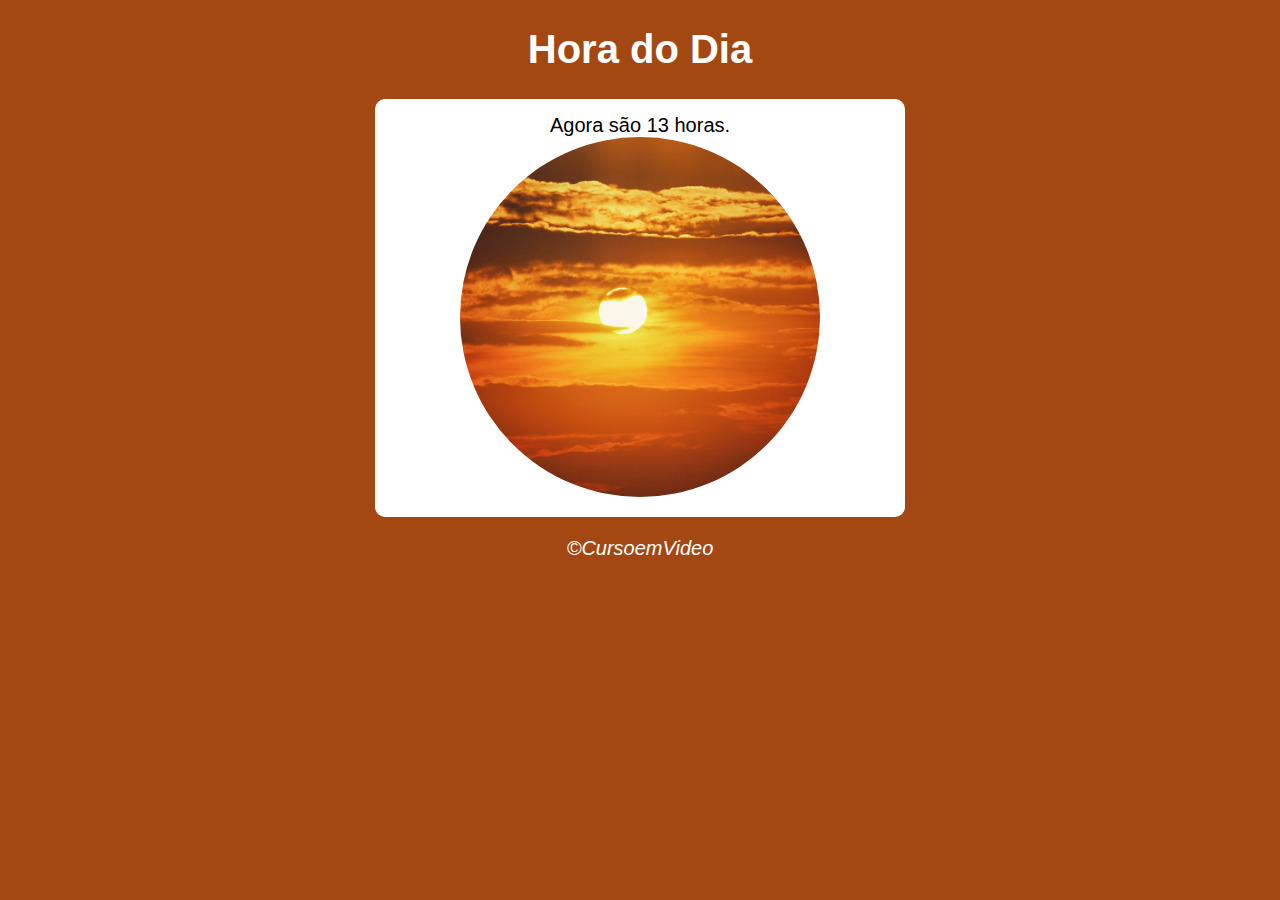
<file: Curso em Vídeo/Exercícios propostos/ex001/index.html>
<!DOCTYPE html>
<html lang="pt-br">
<head>
    <meta charset="UTF-8">
    <meta name="viewport" content="width=device-width, initial-scale=1.0">
    <title>Hora do dia</title>
    <link rel="stylesheet" href="style/style.css">
</head>
<body onload="carregar()">
    <header>
        <h1>Hora do Dia</h1>
    </header>
    <section>
        <div id="msg">
            
        </div>
        <div>
            <img src="imagens/tarde.jpg" alt="" id="imagem">
        </div>
    </section>
    <footer>
        <p>&copy;CursoemVideo</p>
    </footer>
    <script src="script/script.js"></script>
</body>
</html>
</file>
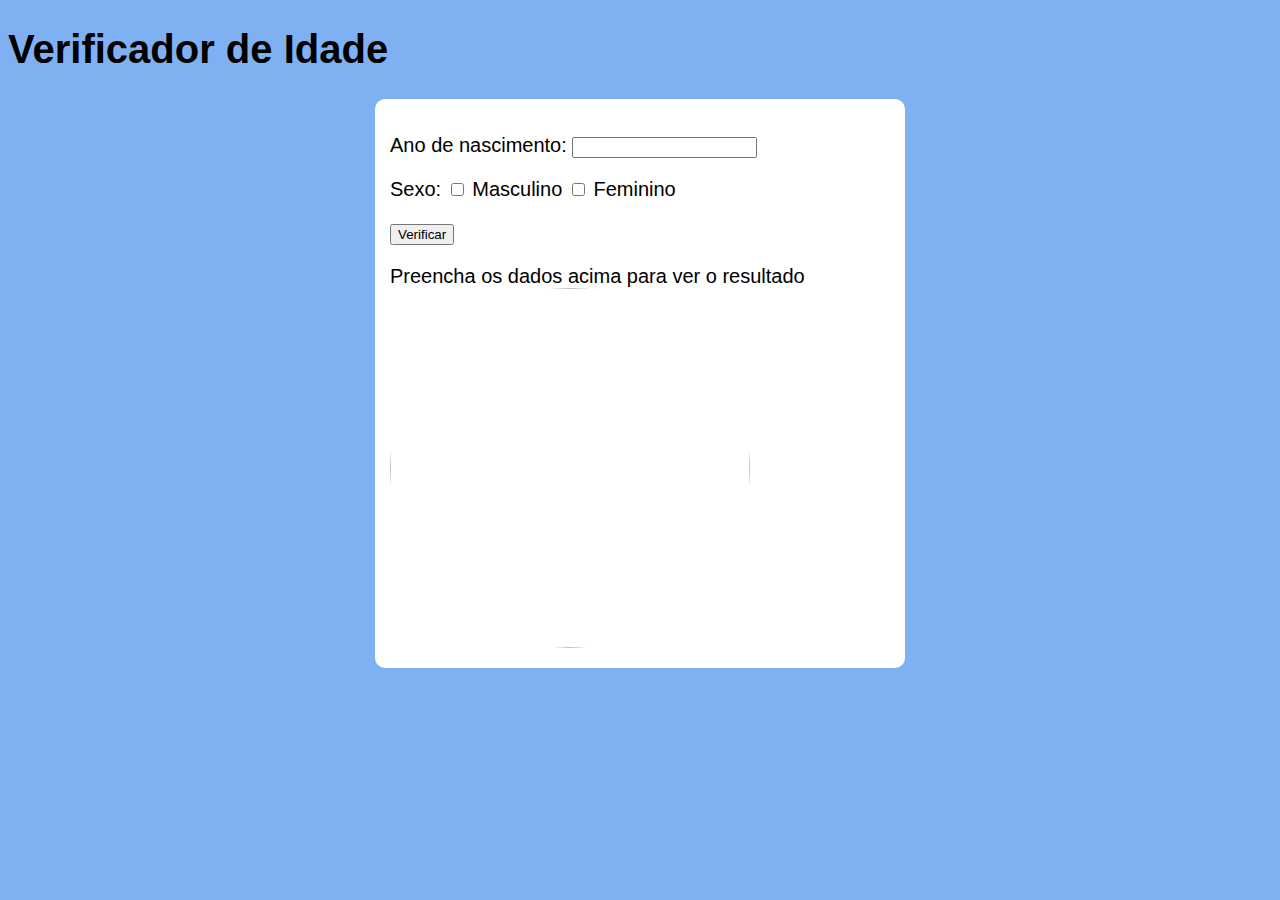
<file: Curso em Vídeo/Exercícios propostos/ex002/index.html>
<!DOCTYPE html>
<html lang="pt-br">
<head>
    <meta charset="UTF-8">
    <meta name="viewport" content="width=device-width, initial-scale=1.0">
    <title>Verificador de idade</title>
</head>
<link rel="stylesheet" href="style/style.css">
<body>
    <h1>Verificador de Idade</h1>
    <section>
        <div>
            <p>Ano de nascimento: <input type="number" name="data_de_nascimento" id="ano_nascimento"></p>
            <p>
                Sexo:
                <input type="checkbox" id="masculino" name="sexo" value="masculino">
                <label for="masculino">Masculino</label>
                <input type="checkbox" id="feminino" name="sexo" value="feminino">
                <label for="feminino">Feminino</label>
            <p>
            <p>
                <input type="button" value="Verificar" onclick="verificar()">
            </p>
        </div>
        <div id="res">
            Preencha os dados acima para ver o resultado
            <img id="img">
        </div>
        </section>
    <script src="script/script.js"></script>
</body>
</html>
</file>
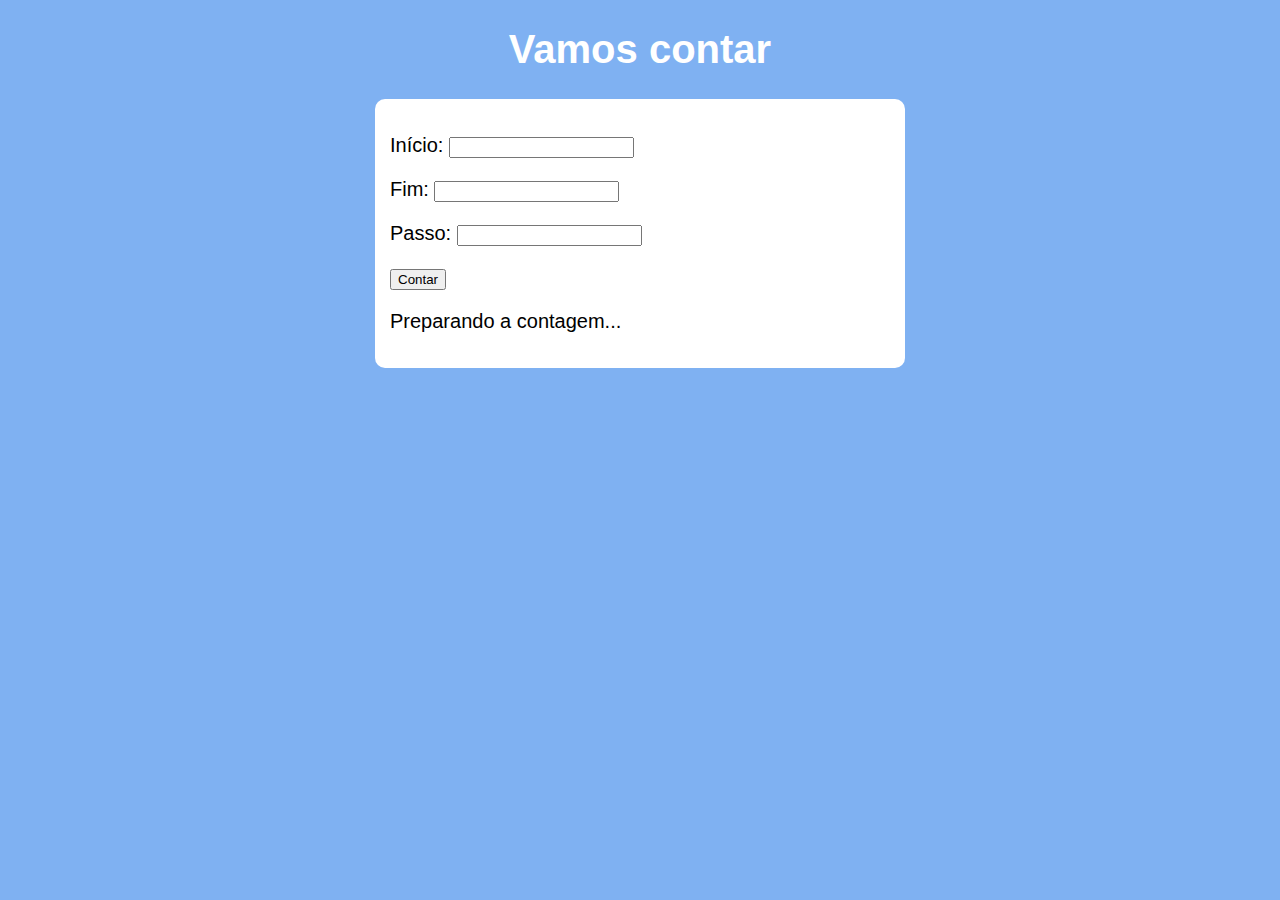
<file: Curso em Vídeo/Exercícios propostos/ex003/index.html>
<!DOCTYPE html>
<html lang="pt-br">
<head>
    <meta charset="UTF-8">
    <meta name="viewport" content="width=device-width, initial-scale=1.0">
    <title>Document</title>
    <link rel="stylesheet" href="style/style.css">
</head>
<body>
    <header>
        <h1>Vamos contar</h1>
    </header>
    <section>
        <div>
            <p>
                Início: <input type="number" name="inicio" id="inicio">
            </p>
            <p>
                Fim: <input type="number" name="fim" id="fim">
            </p>
            <p>
                Passo: <input type="number" name="passo" id="passo">
            </p>
            <p>
                <input type="button" value="Contar" onclick="contar()">
            </p>
        </div>
        <div id="res">
            <p>Preparando a contagem...</p>
        </div>
    </section>
    <footer>

    </footer>
    <script src="script/script.js"></script>
</body>
</html>
</file>
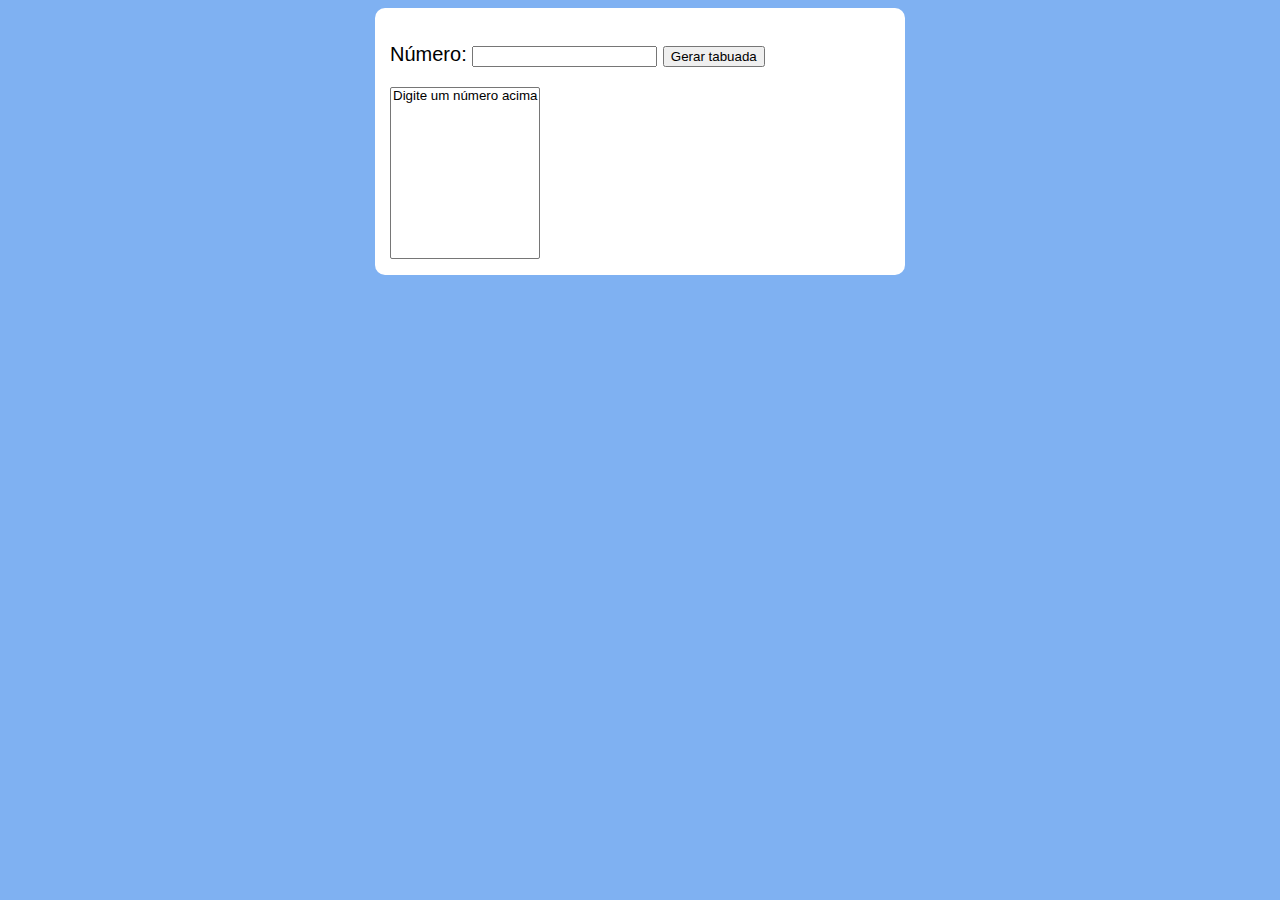
<file: Curso em Vídeo/Exercícios propostos/ex004/index.html>
<!DOCTYPE html>
<html lang="pt-br">
<head>
    <meta charset="UTF-8">
    <meta name="viewport" content="width=device-width, initial-scale=1.0">
    <title>Document</title>
    <link rel="stylesheet" href="style/style.css">
</head>
<body>
    <header>

    </header>
    <section>
        <div>
            <p>Número: <input type="number" name="numero" id="num"> <input type="button" value="Gerar tabuada" onclick="tabuada()"></p>
        </div>
        <div>
            <select name="tabuada" id="tabuada" size="10">
                <option>Digite um número acima</option>
            </select>
        </div>
    </section>
    <script src="script/script.js"></script>
</body> 
</html>
</file>
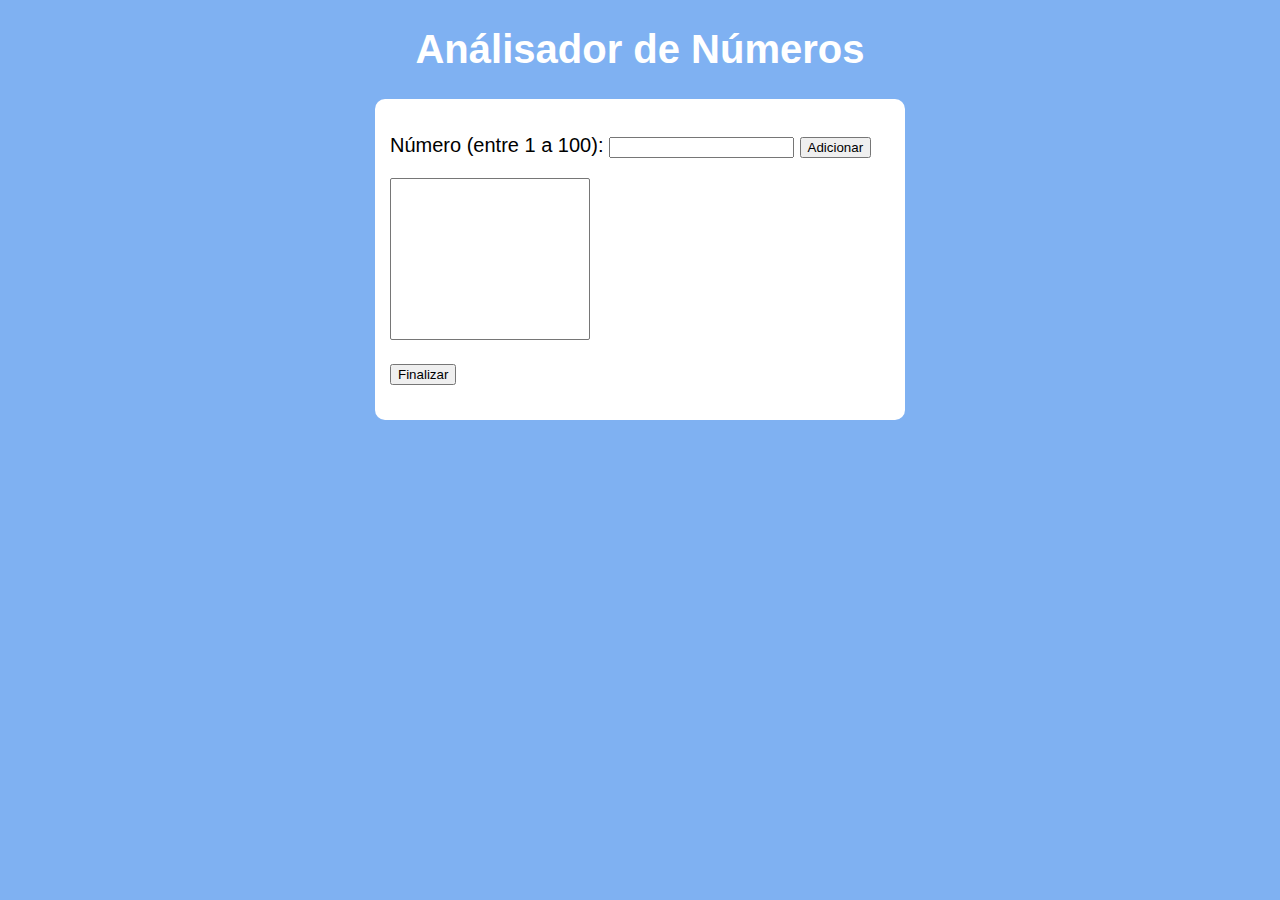
<file: Curso em Vídeo/Exercícios propostos/ex005/index.html>
<!DOCTYPE html>
<html lang="pt-br">
<head>
    <meta charset="UTF-8">
    <meta name="viewport" content="width=device-width, initial-scale=1.0">
    <title>Análisador de Números</title>
    <link rel="stylesheet" href="style/style.css">
</head>
<body>
    <header>
        <h1>Análisador de Números</h1>
    </header>
    <section>
        <div>
            <p>
                Número (entre 1 a 100): <input type="number" name="numero" id="numero"> <input type="button" value="Adicionar" onclick="adicionar()">
            </p>
            <select name="tabela" id="tabela" size="10"></select>
            <p>
                <input type="button" value="Finalizar" onclick="calcular()">
            </p>
        </div>
        <div id="res">
            
        </div>
    </section>
    <script src="script/script.js"></script>
</body>
</html>
</file>
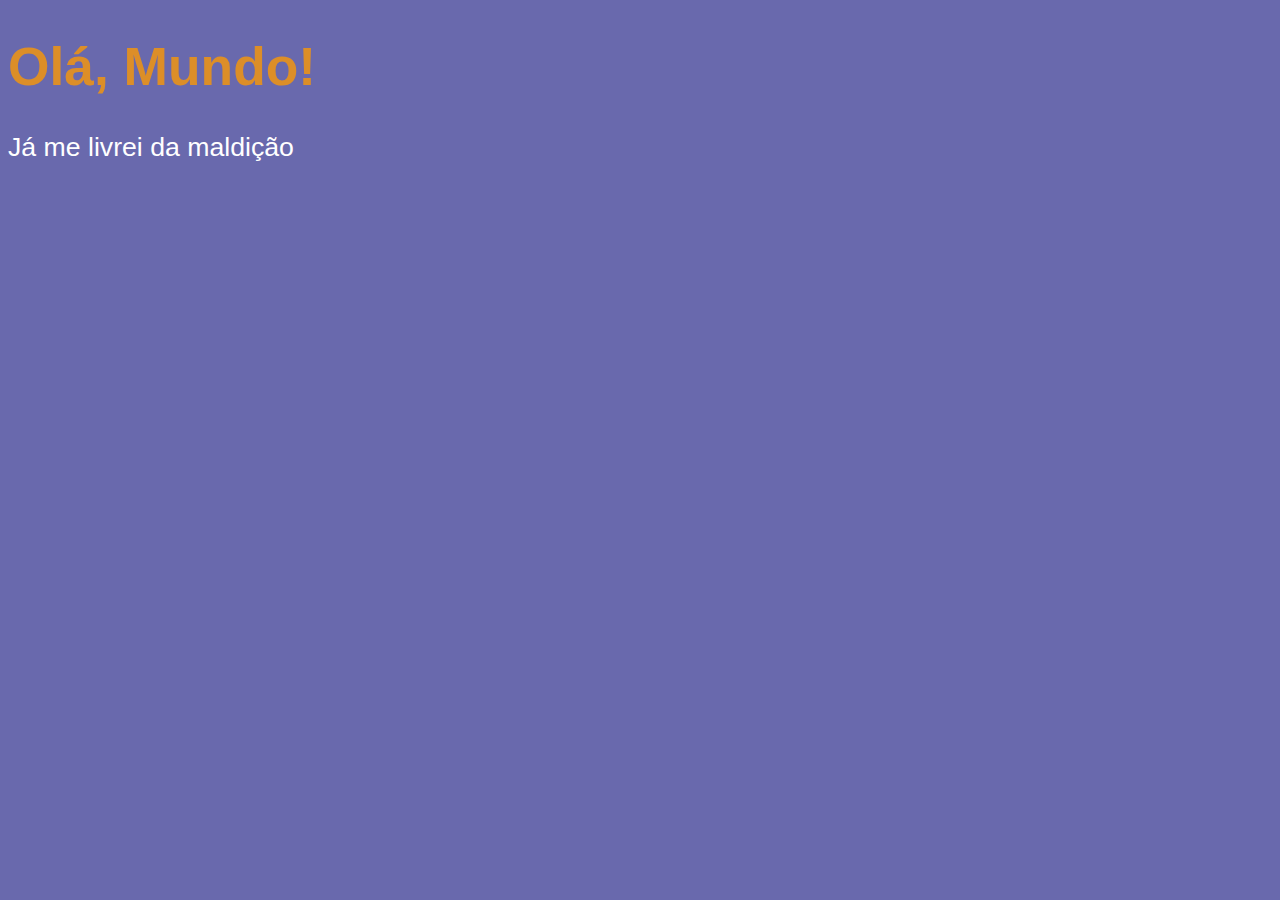
<file: Curso em Vídeo/ex001.html>
<!DOCTYPE html>
<html lang="pt-br">
<head>
    <meta charset="UTF-8">
    <meta name="viewport" content="width=device-width, initial-scale=1.0">
    <title>Meu primeiro programa</title>
    <style>
        body{
            background-color: rgb(105, 105, 173);
            color: white;
            font: normal 20pt Arial;
        }
        h1{
            color: rgba(255, 153, 0, 0.767);
        }
    </style>
</head>
<body>
    <h1>Olá, Mundo!</h1>
    <p>Já me livrei da maldição</p>
    <script>
        window.alert('Minha primeira mensagem') //Janela com botão OK
        window.confirm('Está gostando de JavaScript? ') //Janela com botão OK e Cancel
        window.prompt('Qual seu nome? ') //Vai perguntar o nome
    </script>
</body>
</html>
</file>
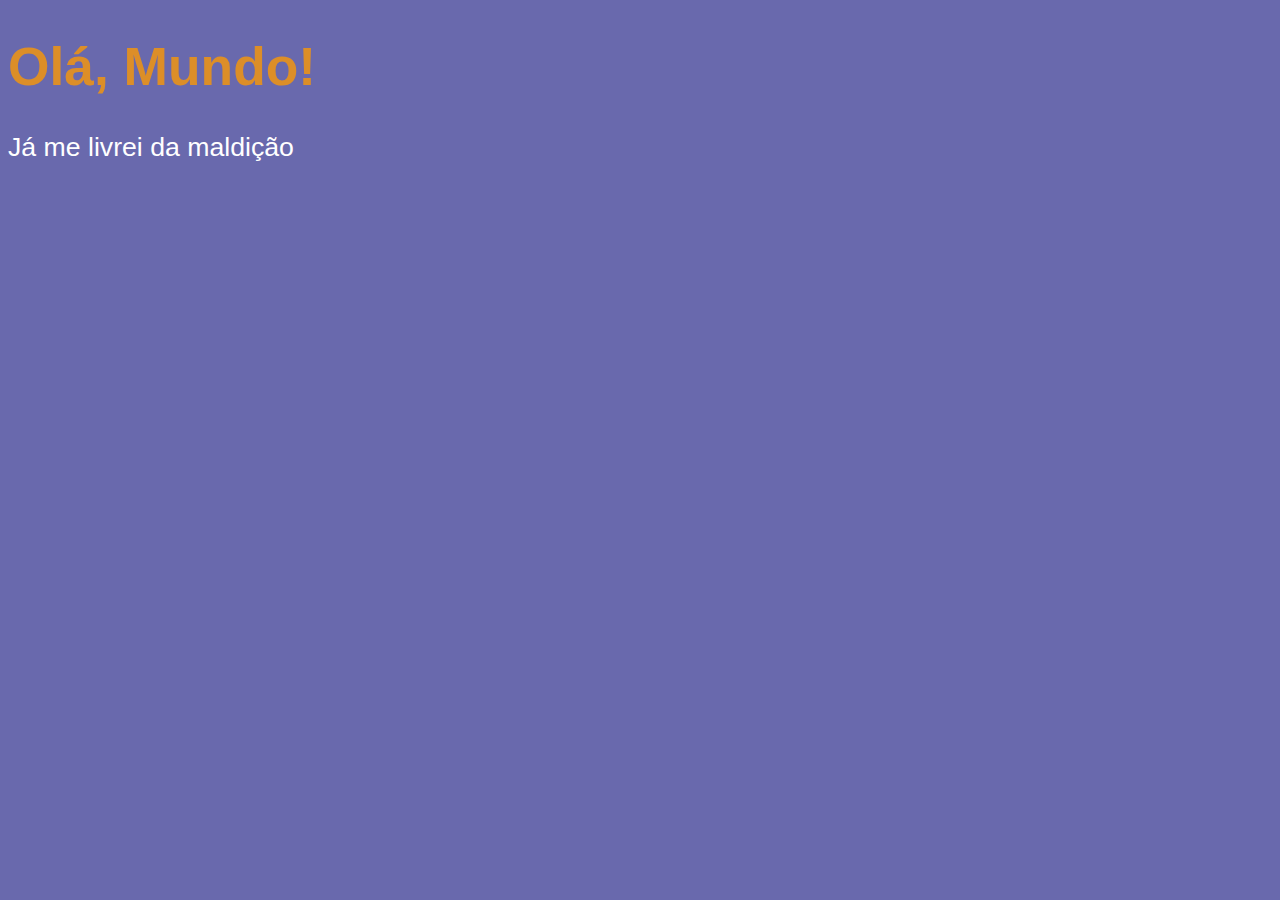
<file: Curso em Vídeo/ex002.html>
<!DOCTYPE html>
<html lang="pt-br">
<head>
    <meta charset="UTF-8">
    <meta name="viewport" content="width=device-width, initial-scale=1.0">
    <title>Meu primeiro programa</title>
    <style>
        body{
            background-color: rgb(105, 105, 173);
            color: white;
            font: normal 20pt Arial;
        }
        h1{
            color: rgba(255, 153, 0, 0.767);
        }
    </style>
</head>
<body>
    <h1>Olá, Mundo!</h1>
    <p>Já me livrei da maldição</p>
    <script>
        var nome = window.prompt('Qual seu nome? ') //Vai perguntar o nome
        window.alert('É um grande prazer em te conhecer, '+ nome)
    </script>
</body>
</html>
</file>
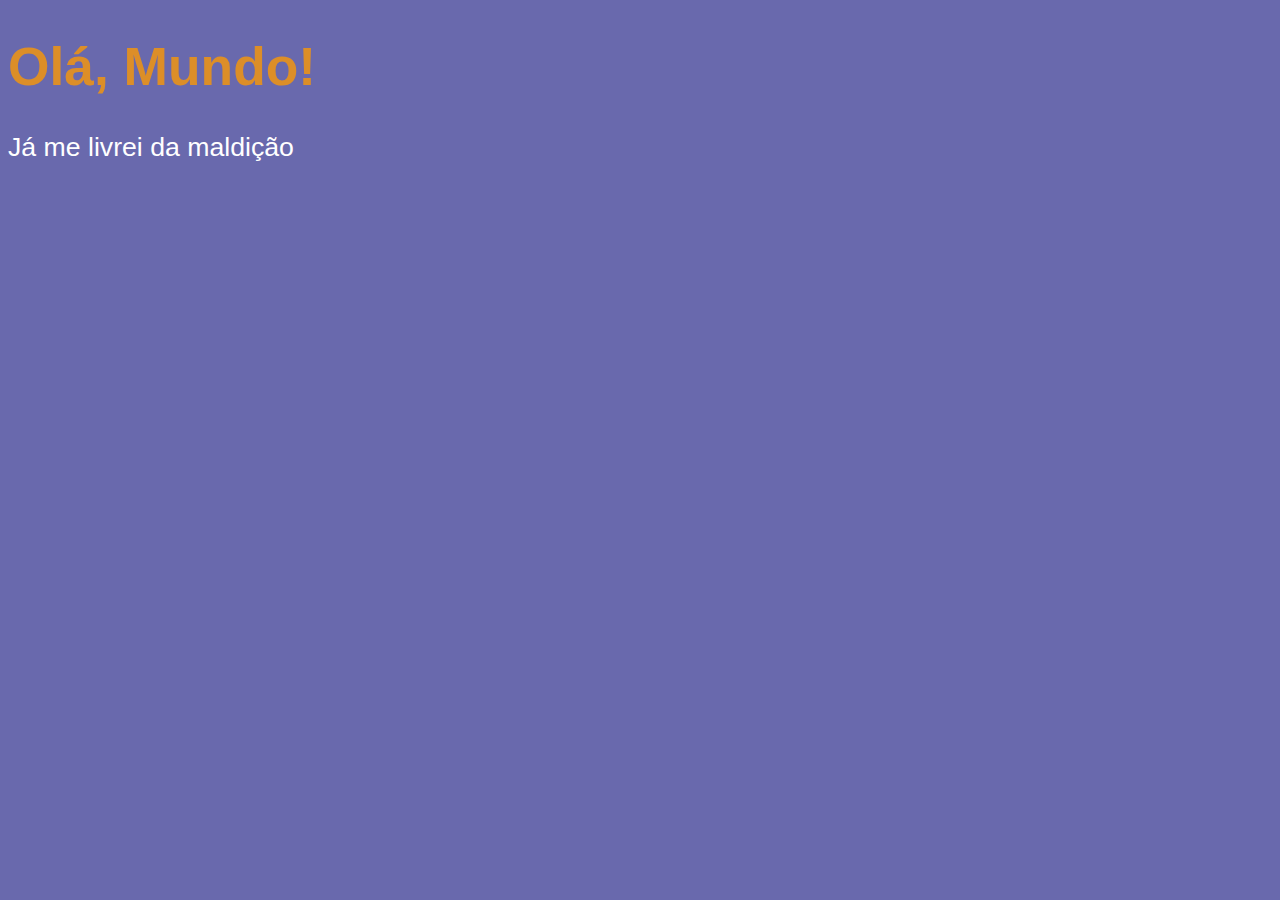
<file: Curso em Vídeo/ex003.html>
<!DOCTYPE html>
<html lang="pt-br">
<head>
    <meta charset="UTF-8">
    <meta name="viewport" content="width=device-width, initial-scale=1.0">
    <title>Meu primeiro programa</title>
    <style>
        body{
            background-color: rgb(105, 105, 173);
            color: white;
            font: normal 20pt Arial;
        }
        h1{
            color: rgba(255, 153, 0, 0.767);
        }
    </style>
</head>
<body>
    <h1>Olá, Mundo!</h1>
    <p>Já me livrei da maldição</p>
    <script>
        var n1 = Number.parseInt(window.prompt('Digite um número: '))
        var n2 = Number.parseFloat(window.prompt('Digite outro número: '))
        var s = n1 + n2
        window.alert(`A soma entre os valores ${n1} e ${n2} é igual a ${s}`)
    </script>
</body>
</html>
</file>
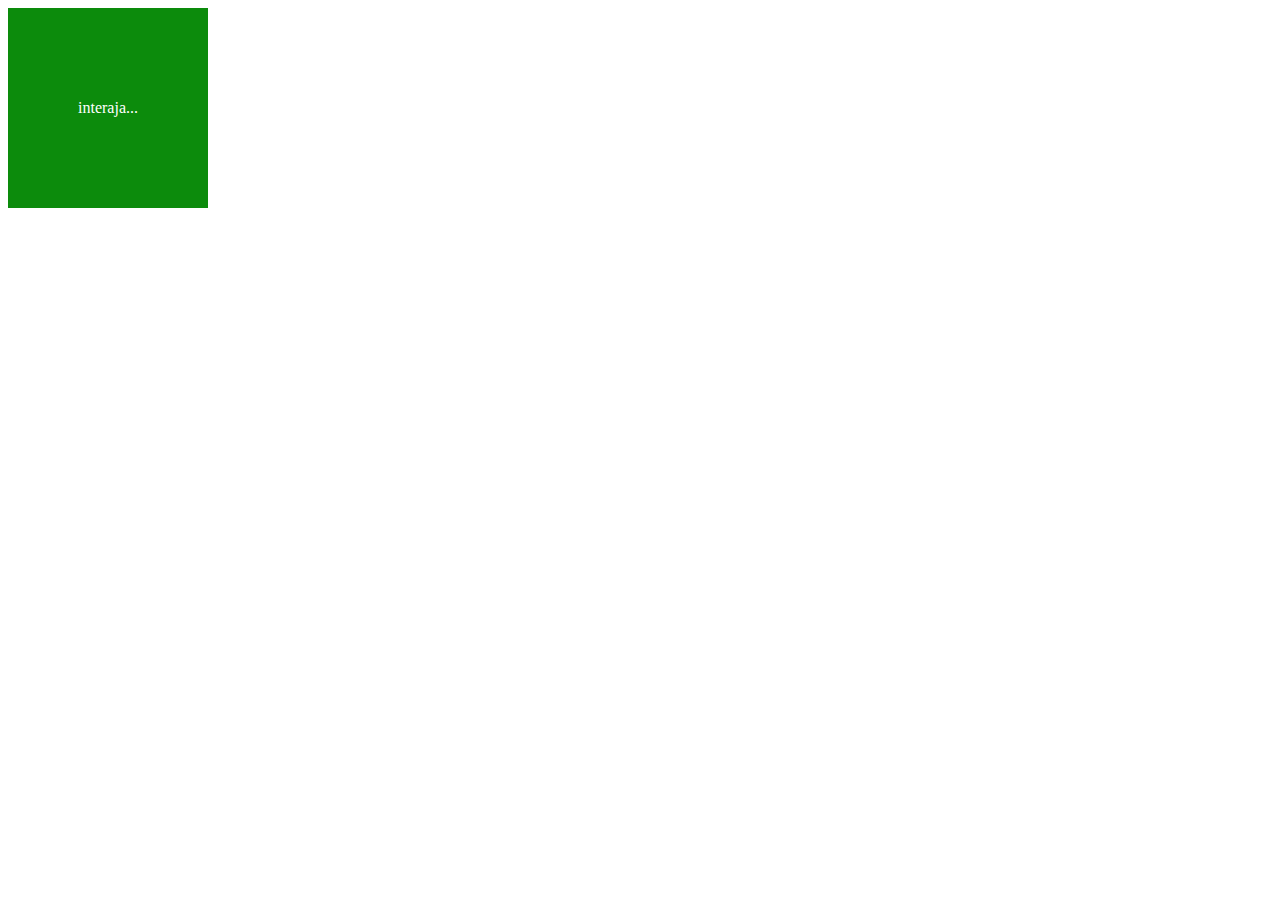
<file: Curso em Vídeo/ex006.html>
<!DOCTYPE html>
<html lang="pt-br">
<head>
    <meta charset="UTF-8">
    <meta name="viewport" content="width=device-width, initial-scale=1.0">
    <title>Eventos DOM</title>
    <style>
        div#area{
            background-color: rgb(12, 139, 12);
            color: white;
            width: 200px;
            height: 200px;
            line-height: 200px;
            text-align: center;
        }
    </style>
</head>
<body>
    <div id="area">interaja...</div>

    <script>
        var a = window.document.getElementById('area')
        a.addEventListener('click', clicar)
        a.addEventListener('mouseenter', entrar)
        a.addEventListener('mouseout', sair)
        function clicar(){
            a.innerText = 'Clicou!'
            a.style.backgroundColor = 'red'
        }
        function entrar() {
            a.innerText = 'Entrou!'
        }
        function sair(){
            a.innerText = 'Saiu!'
            a.style.backgroundColor = 'green'
        }
    </script>
</body>
</html>
</file>
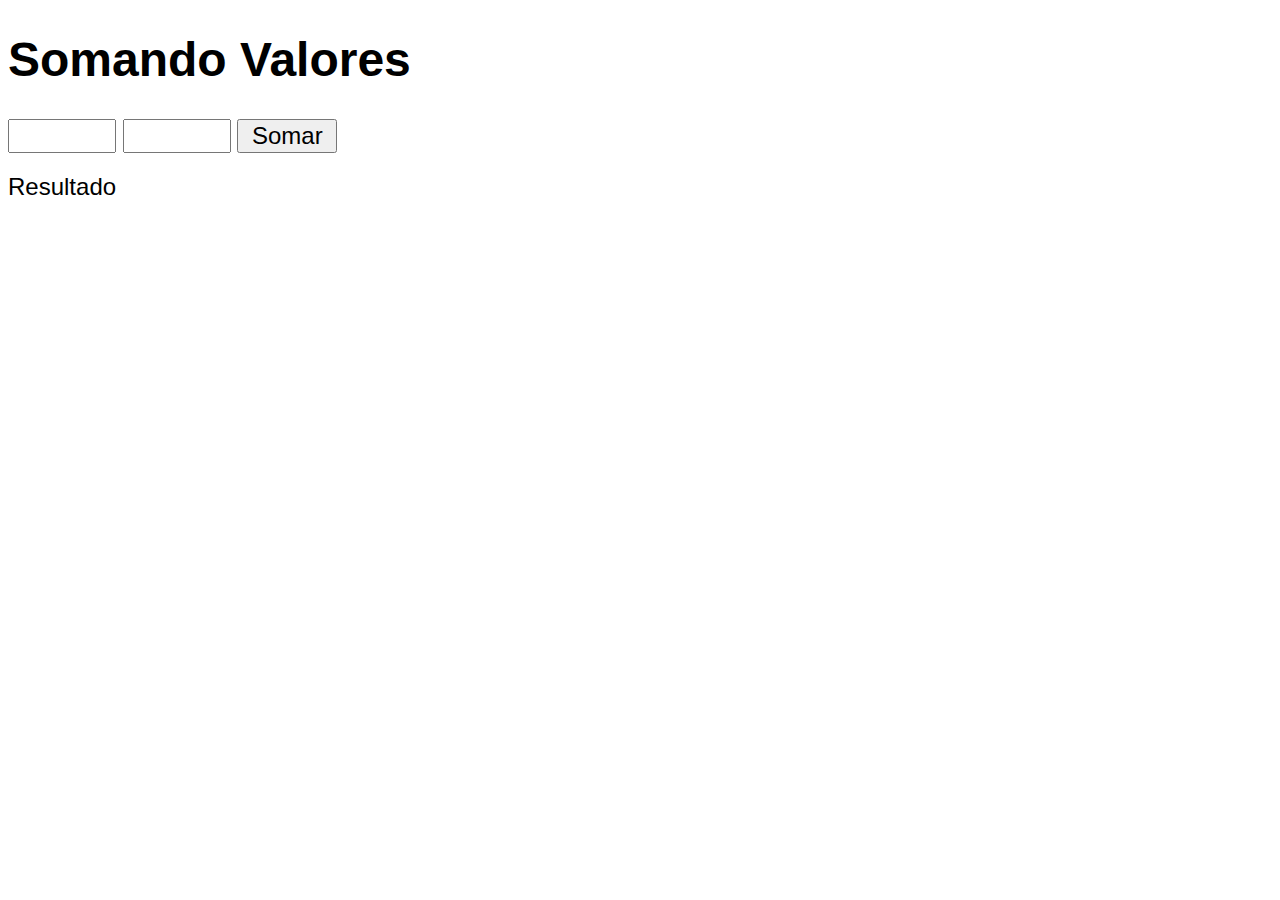
<file: Curso em Vídeo/ex007.html>
<!DOCTYPE html>
<html lang="en">
<head>
    <meta charset="UTF-8">
    <meta name="viewport" content="width=device-width, initial-scale=1.0">
    <title>Somando Números</title>
    <style>
        body {
            font: normal 18pt Arial;
        }
        input {
            font: normal 18pt Arial;
            width: 100px;
        }
        div#res {
            margin-top: 20px;
        }
    </style>
</head>
<body>
    <h1>Somando Valores</h1>
    <input type="number" name="txtn1" id="txtn1">
    <input type="number" name="txtn2" id="txtn2">
    <input type="button" value="Somar" onclick="somar()">
    <div id="res">Resultado</div>
    <script>
        function somar() {
            var tn1 = window.document.getElementById('txtn1')
            var tn2 = window.document.querySelector("input#txtn2")
            var res = window.document.getElementById('res')
            var n1 = Number(tn1.value)
            var n2 = Number(tn2.value)
            var s = n1 + n2
            res.innerHTML = `A soma entre ${n1} e ${n2} é igual ${s}`
        }
    </script>
</body>
</html>
</file>
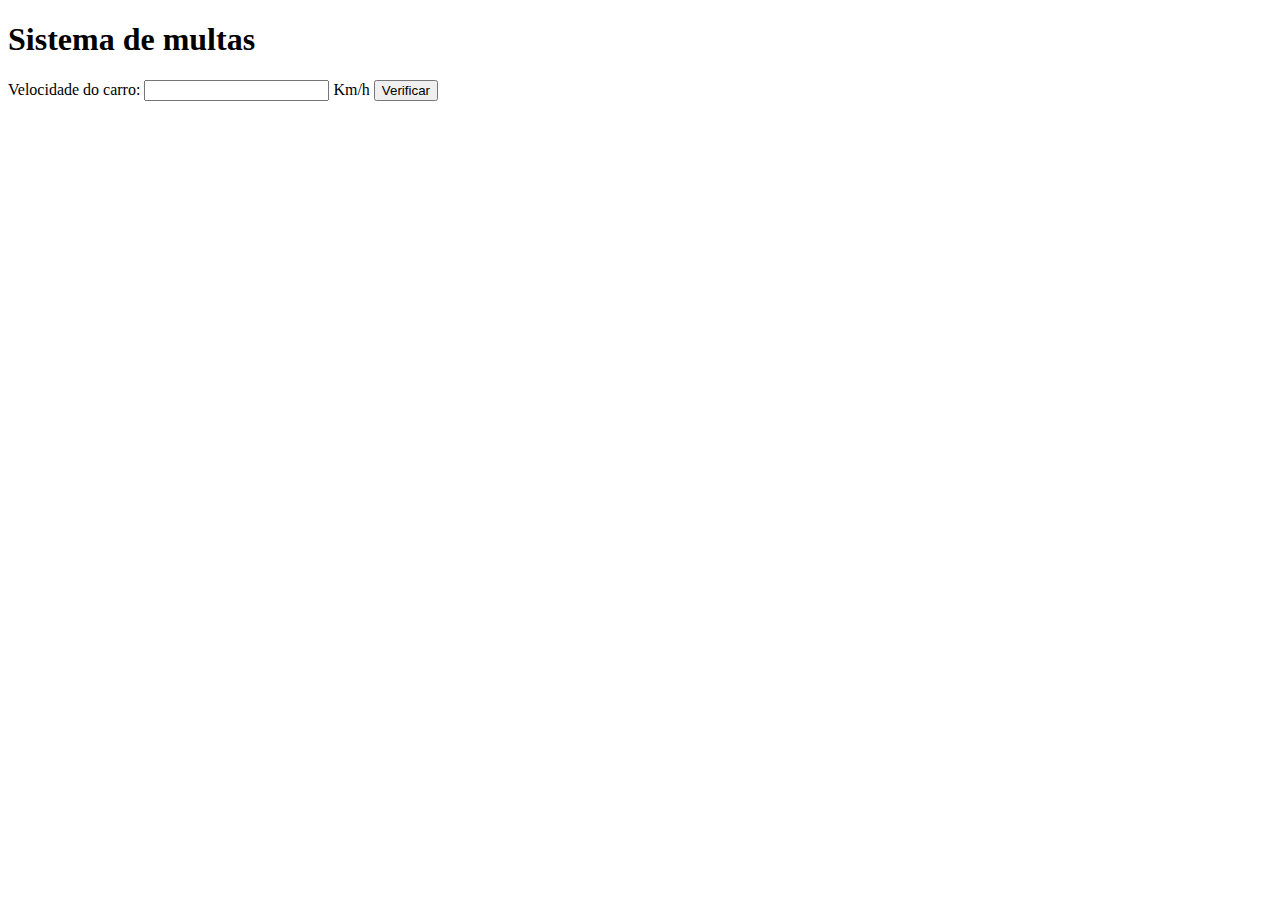
<file: Curso em Vídeo/ex010.html>
<!DOCTYPE html>
<html lang="en">
<head>
    <meta charset="UTF-8">
    <meta name="viewport" content="width=device-width, initial-scale=1.0">
    <title>DETRAN</title>
</head>
<body>
    <h1>Sistema de multas</h1>
    Velocidade do carro: <input type="number" name="txtvel" id="txtvel"> Km/h <input type="button" value="Verificar" onclick="calcular()">
    <div id="res">

    </div>

    <script>
        function calcular() {
            var txtv = window.document.querySelector('input#txtvel')
            var res = window.document.querySelector('div#res')
            var vel = Number(txtv.value)
            res.innerHTML = `<p>Sua velocidade atual é de <strong>${vel}Km/h</strong></p>`
            if (vel > 60) {
                res.innerHTML += `Você foi <strong>MULTADO</strong> por excesso de velocidade. O limite é de 60Km/h`
            }
            res.innerHTML += `<p>Dirija sempre com o cinto de segurança!</p>`
        }
    </script>
</body>
</html>
</file>
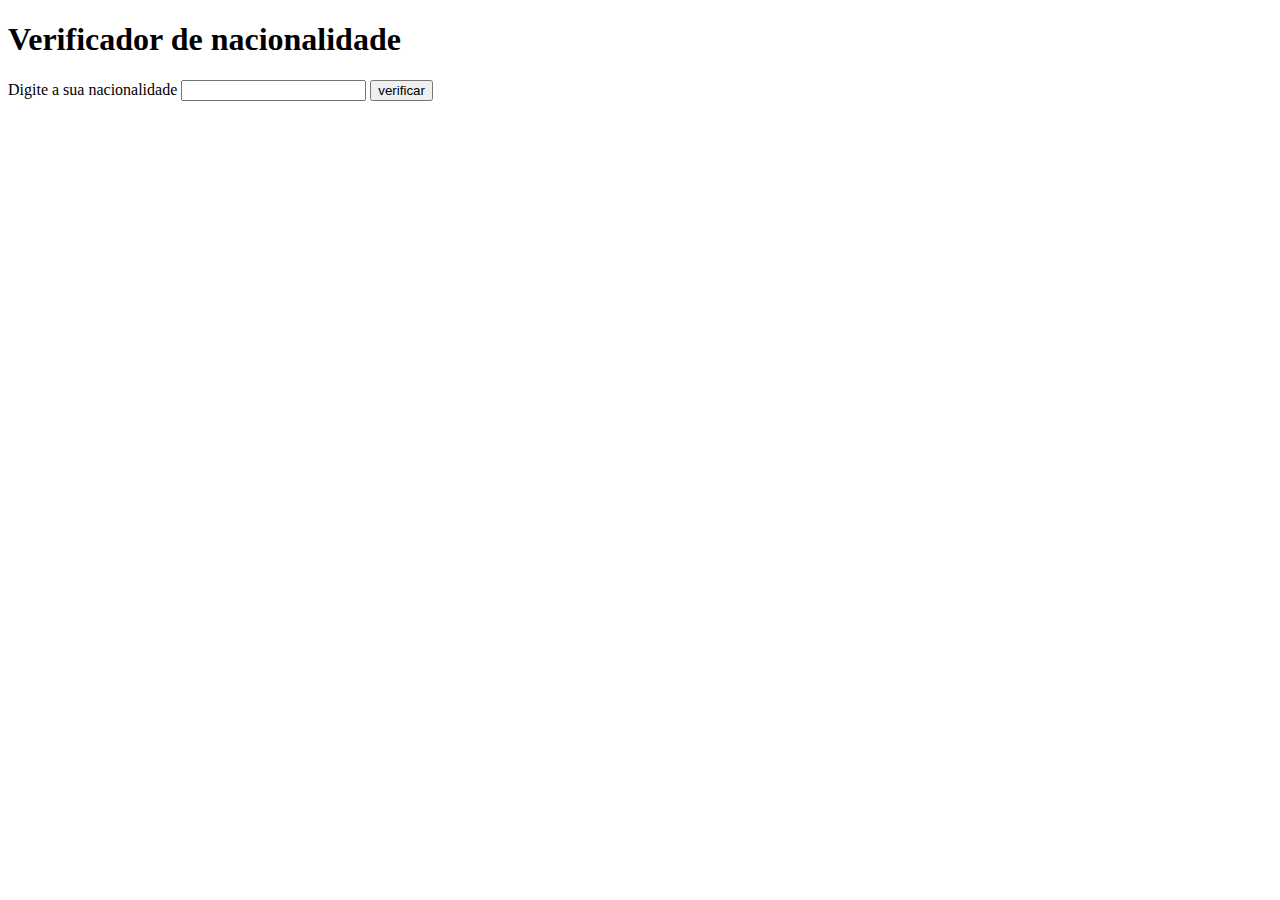
<file: Curso em Vídeo/ex010b.html>
<!DOCTYPE html>
<html lang="en">
<head>
    <meta charset="UTF-8">
    <meta name="viewport" content="width=device-width, initial-scale=1.0">
    <title>Verificador</title>
</head>
<body>
    <h1>Verificador de nacionalidade</h1>
    Digite a sua nacionalidade <input type="text" name="pais" id="pais"> <input type="button" value="verificar" onclick="nacionalidade()">
    <div id="res">

    </div>

    <script>
        function nacionalidade() {
            var pais = window.document.querySelector('input#pais')
            var res = window.document.querySelector('div#res')
            var nacio = String(pais.value)
            if (nacio == 'Brasil') {
                res.innerHTML = 
                res.innerHTML = 'Você não é estrangeiro'
            } else {
                res.innerHTML = 'Você é estrangeiro'
            }
        }
    </script>
</body>
</html>
</file>
<file: Curso em Vídeo/Exercícios propostos/ex001/style/style.css>
body {
    background: rgba(70, 142, 236, 0.692);
    font: normal 15pt Arial;
}

header {
    color: white;
    text-align: center;
}

section {
    background: white;
    border-radius: 10px;
    padding: 15px;
    width: 500px;
    margin: auto;
}

footer {
    text-align: center;
    color: white;
    font-style: italic;
}

div {
    text-align: center;
}

#imagem {
    width:40vh;
    height: 40vh;
    border-radius: 100%;
    object-fit: cover;
}
</file>
<file: Curso em Vídeo/Exercícios propostos/ex002/style/style.css>
body {
    background: rgba(70, 142, 236, 0.692);
    font: normal 15pt Arial;
}

header {
    color: white;
    text-align: center;
}

section {
    background: white;
    border-radius: 10px;
    padding: 15px;
    width: 500px;
    margin: auto;
}

footer {
    text-align: center;
    color: white;
    font-style: italic;
}



#img {
    width:40vh;
    height: 40vh;
    border-radius: 100%;
    object-fit: cover;
    text-align: center;
}
</file>
<file: Curso em Vídeo/Exercícios propostos/ex003/style/style.css>
body {
    background: rgba(70, 142, 236, 0.692);
    font: normal 15pt Arial;
}

header {
    color: white;
    text-align: center;
}

section {
    background: white;
    border-radius: 10px;
    padding: 15px;
    width: 500px;
    margin: auto;
}

footer {
    text-align: center;
    color: white;
    font-style: italic;
}



#img {
    width:40vh;
    height: 40vh;
    border-radius: 100%;
    object-fit: cover;
    text-align: center;
}
</file>
<file: Curso em Vídeo/Exercícios propostos/ex004/style/style.css>
body {
    background: rgba(70, 142, 236, 0.692);
    font: normal 15pt Arial;
}

header {
    color: white;
    text-align: center;
}

section {
    background: white;
    border-radius: 10px;
    padding: 15px;
    width: 500px;
    margin: auto;
}

footer {
    text-align: center;
    color: white;
    font-style: italic;
}



#img {
    width:40vh;
    height: 40vh;
    border-radius: 100%;
    object-fit: cover;
    text-align: center;
}
</file>
<file: Curso em Vídeo/Exercícios propostos/ex005/style/style.css>
body {
    background: rgba(70, 142, 236, 0.692);
    font: normal 15pt Arial;
}

header {
    color: white;
    text-align: center;
}

section {
    background: white;
    border-radius: 10px;
    padding: 15px;
    width: 500px;
    margin: auto;
}

#tabela {
    width: 200px;
}

footer {
    text-align: center;
    color: white;
    font-style: italic;
}



#img {
    width:40vh;
    height: 40vh;
    border-radius: 100%;
    object-fit: cover;
    text-align: center;
}
</file>
